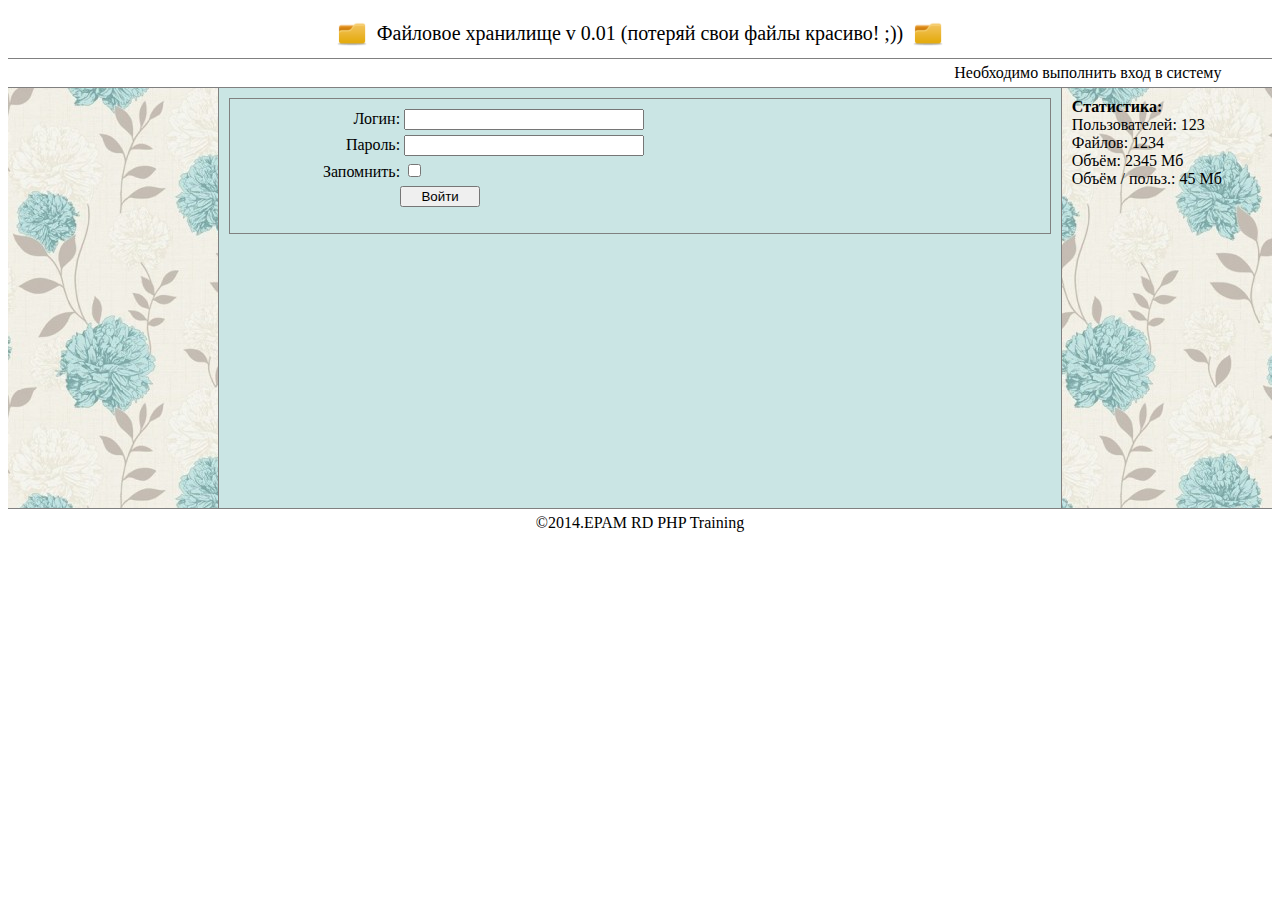
<file: index.html>
<html>
<head>
	<meta charset="UTF-8">
	<title> Home task 1</title>
	<link rel="stylesheet" href="css/style.css">
	  <link rel="stylesheet" href="https://use.fontawesome.com/releases/v5.0.10/css/all.css"
          integrity="sha384-+d0P83n9kaQMCwj8F4RJB66tzIwOKmrdb46+porD/OvrJ+37WqIM7UoBtwHO6Nlg" crossorigin="anonymous">
	<script type="text/javascript" src="js/script.js" ></script>
<script type="text/javascript" src="js/regex.js" ></script>

</head>
<body>
	<header>
		<div class="image-container"> <img  src="img/folder.png" ></div>
		<div class="text-container">Файловое хранилище v 0.01 (потеряй свои файлы красиво! ;))</div>
		<div class="image-container"><img src="img/folder.png"></div>

	</header>

	<nav>
		<div>Необходимо выполнить вход в систему</div>
	</nav>
	

	<section>
		
			<div class="side-bar"> 
				<div class="side-bar-container">
					
				</div>
			</div>		
			<div class="container">
				<div class="login-container">
					<form method="get" action="html/user_page.html">
						<div class="form-group row">
							<label for="inputLogin">Логин:</label>
							<input type="text" id="inputLogin" required>
						</div>
						
						<div class="form-group row">
							<label for="inputPassword">Пароль:</label>
							<input type="password" id="inputPassword" required>
						</div>
						<div class="form-group row">
							<label for="inputRemember">Запомнить:</label>
							<input type="checkbox" id="inputRemember">
						</div>
						<input type="submit" id="login-button" value="Войти">
					</form>
				</div>
			</div>
			<div class="side-bar"> 
				<div class="side-bar-container">
					<b>Статистика:</b> <br>
					Пользователей: 123 <br>
					Файлов: 1234 <br>
					Объём: 2345 Мб <br>
					Объём / польз.: 45 Мб
				</div>
			</div>
	
	</section>
	
	<footer>
		<div>&copy;2014.EPAM RD PHP Training</div>
		
	</footer>


</body>
	
</html>
</file>
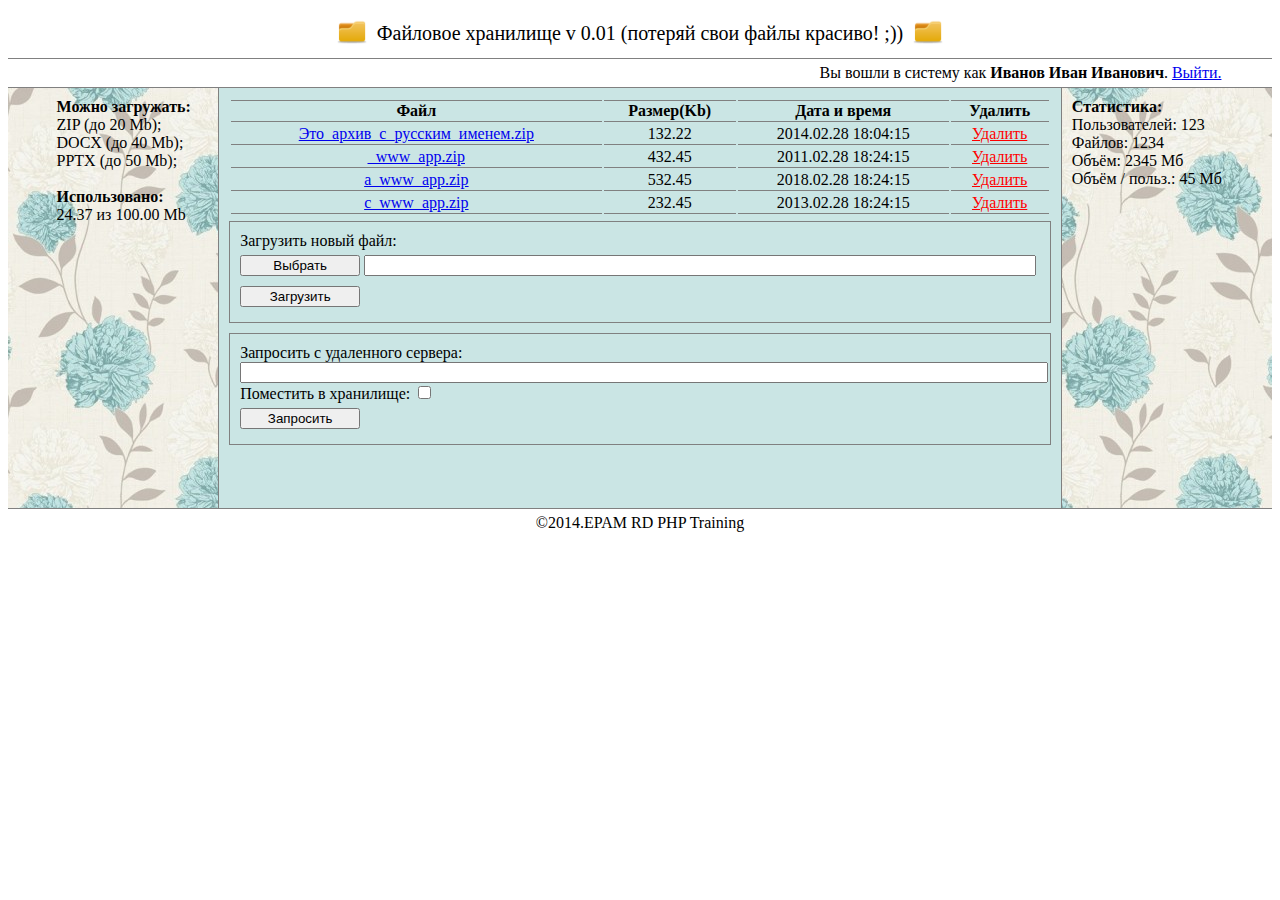
<file: html/user_page.html>
<!DOCTYPE html>
<html>
<head>
	<meta charset="UTF-8">
	<title> Home task 1</title>
	<link rel="stylesheet" href="../css/style.css">
	 <link rel="stylesheet" href="https://use.fontawesome.com/releases/v5.0.10/css/all.css"
          integrity="sha384-+d0P83n9kaQMCwj8F4RJB66tzIwOKmrdb46+porD/OvrJ+37WqIM7UoBtwHO6Nlg" crossorigin="anonymous">
          <script type="text/javascript" src="../js/script.js" ></script>
	
</head>
<body>
	<header>
		<div class="image-container"> <img  src="../img/folder.png" ></div>
		<div class="text-container">Файловое хранилище v 0.01 (потеряй свои файлы красиво! ;))</div>
		<div class="image-container"><img src="../img/folder.png"></div>

	</header>

	<nav>

		<div>Вы вошли в систему как <b>Иванов Иван Иванович</b>. <a href="#">Выйти.</a></div>
		
	</nav>
	

	<section>
		
			<div class="side-bar"> 
				<div class="side-bar-container">
					<b>Можно загружать:</b><br>
					ZIP (до 20 Mb);<br>
					DOCX (до 40 Mb);<br>
					PPTX (до 50 Mb);<br><br>
					<b>Использовано:</b><br>
					24.37 из 100.00 Mb

				
				</div>
			</div>		
			<div class="container">
				<div class="table-container">
					<table id="my-table">
						<tr>
							<th >Файл  <i id="sort-by-name" class=" fas fa-sort" ></i></th>
							<th>Размер(Kb)  <i id="sort-by-size" class="fas fa-sort" ></i></th>
							<th>Дата и время  <i class="fas fa-sort" id="sort-by-date"></i></th>
							<th>Удалить</th>
						</tr>
						<tr>
							<td><a href="#">Это_архив_с_русским_именем.zip</a></td>
							<td>132.22</td>
							<td>2014.02.28 18:04:15</td>
							<td><a href="#" class="delete-action">Удалить</a></td>
						</tr>
						<tr>
							<td><a href="#">_www_app.zip</a></td>
							<td>432.45</td>
							<td>2011.02.28 18:24:15</td>
							<td><a href="#" class="delete-action">Удалить</a></td>
						</tr>
						<tr>
							<td><a href="#">a_www_app.zip</a></td>
							<td>532.45</td>
							<td>2018.02.28 18:24:15</td>
							<td><a href="#" class="delete-action">Удалить</a></td>
						</tr>
						<tr>
							<td><a href="#">c_www_app.zip</a></td>
							<td>232.45</td>
							<td>2013.02.28 18:24:15</td>
							<td><a href="#" class="delete-action">Удалить</a></td>
						</tr>

					</table>
				</div>
				<div class=" inner-container load-container">
					Загрузить новый файл:<br>
					<button>Выбрать</button>
					<input type="text"><br>
					<button>Загрузить</button>
				</div>
				<div class="inner-container remote-load-container">
					Запросить с удаленного сервера:<br>
					<input type="text" class="input-path"><br>
					Поместить в хранилище: 
					<input type="checkbox" class="input-checkbox"><br>
					<button>Запросить</button>
				</div>
			</div>
			<div class="side-bar"> 
				<div class="side-bar-container">
					<b>Статистика:</b> <br>
					Пользователей: 123 <br>
					Файлов: 1234 <br>
					Объём: 2345 Мб <br>
					Объём / польз.: 45 Мб
				</div>
			</div>
	
	</section>
	
	<footer>
		<div>&copy;2014.EPAM RD PHP Training</div>
		
	</footer>


</body>
	
</html>
</file>
<file: css/style.css>
header {
/*	background: orange;*/
	height: 50px;
	display: flex;
	justify-content: center;
	align-items: center;
	font-size: 20px;

}
header img{
	width: 30px;
}

header .text-container {
	padding:0px 10px;
}

nav {
	/*background: pink;*/
	display: flex;
	justify-content: flex-end;
	padding: 5px 0px;
	padding-right: 4%;
	border-top: 1px solid gray;
	border-bottom: 1px solid gray;
}
section{
	background: url("../img/tumblr_n25ui33hdO1qcdtsho1_500.jpg");
	
	display: flex;
	flex-direction: row;
	justify-content: center;

}

section .container {
	background:#CAE5E4	;
	height: 400px;
	width: 65%;
	padding: 10px;
	border-left: 1px solid gray;
	border-right: 1px solid gray;
}

section .container .login-container{
	/*background: white;*/
	border: 1px solid gray;
	padding: 10px;
}

section .container .login-container .form-group{
	margin-bottom:5px;
}
section .container .login-container label {
	display: inline-block;
	width: 20%;
	text-align: end;
}
section .container .login-container input {
	width: 30%;
}
section .container .login-container #inputRemember {
	width:13px;
}

section .container .login-container #login-button {
	margin-left: 20%;
	width:10%;
	}
section .side-bar {
	display: flex;
	justify-content: flex-start;
	/*background: green;*/
	width: 12%;
	padding: 10px;
}
/*section .side-bar .side-bar-container {
	color:black;

}*/

footer {
	display: flex;
	justify-content: center;
	/*background: red;*/
	padding: 5px 0px;
	border-top: 1px solid gray;
}







/*----------------------------------------------------------------*/
/*-------------------------user page -----------------------------*/
/*----------------------------------------------------------------*/



section .container .inner-container {
	/*background: white;*/
	border: 1px solid gray;
	padding: 10px;
	margin-bottom: 10px;
}

section .container .inner-container button{
	margin: 5px 0px;
	width: 15%;
}

section .container .table-container .delete-action{
	color: red;
	
}

section .container .table-container{
	width:100%;
	margin-bottom:5px;
}

section .container .table-container  table{
	width:100%;
}

section .container .table-container  th{
	border-top: 1px solid gray;
	border-bottom: 1px solid gray;
}

section .container .table-container  th, td{
	border-bottom: 1px solid gray;
	text-align: center;
}

section .container .load-container input{
	width: 83%;
}

section .container .remote-load-container input[type="text"] {
	width: 100%;
}
</file>
